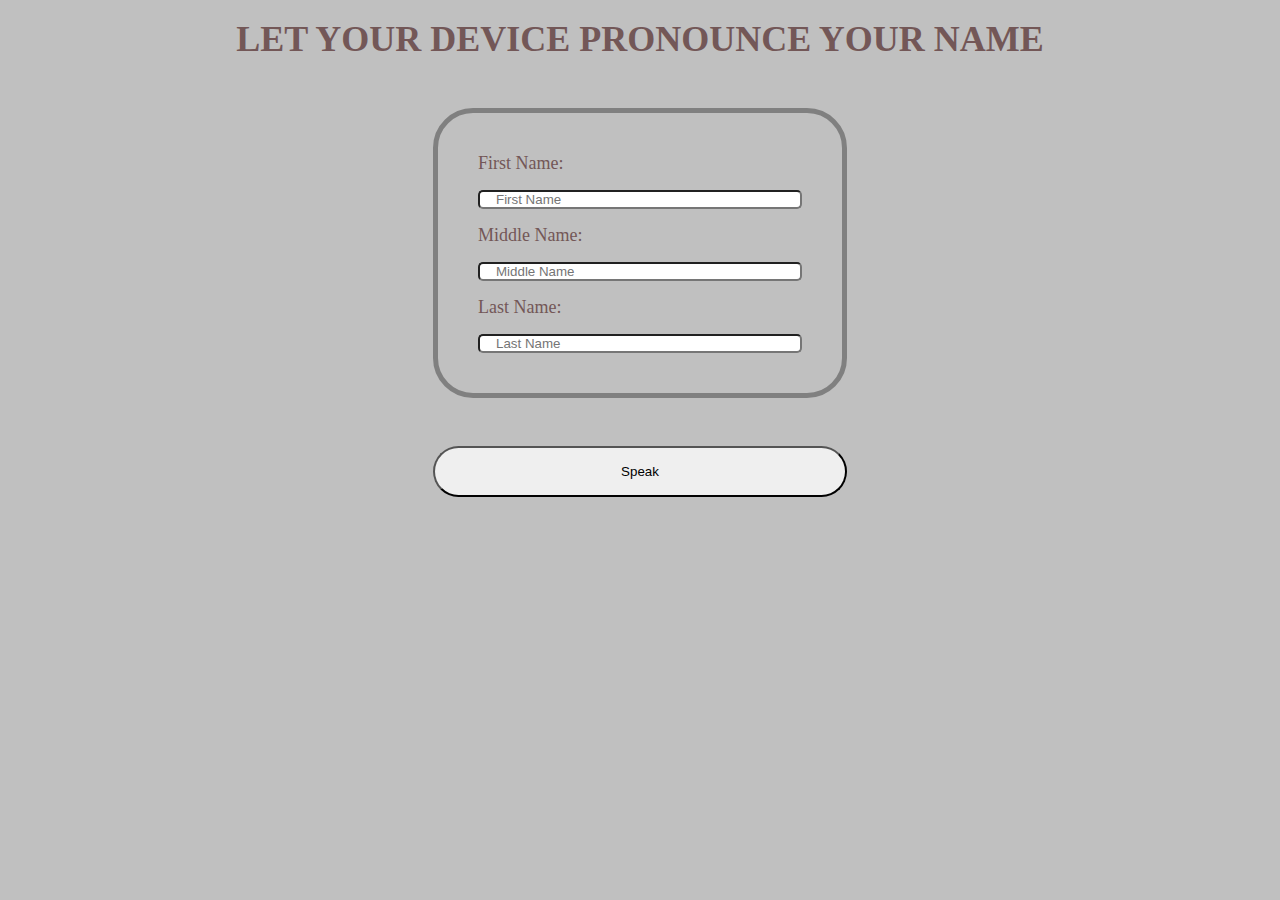
<file: Javascript/angry-parent-simulator/index.html>
<!DOCTYPE html>
<html lang="en">
<head>
    <meta charset="UTF-8">
    <meta http-equiv="X-UA-Compatible" content="IE=edge">
    <meta name="viewport" content="width=device-width, initial-scale=1.0">
    <title>Name Echo</title>
    <link rel="stylesheet" href="css/style.css">
</head>
<body>
    <div class="container">
        <h1>Let your device pronounce your name</h1>
        <form>
            <label for="firstName">First Name:</label>
            <input type="text" id="firstName" placeholder="First Name">
            <label for="middleName">Middle Name:</label>
            <input type="text" id="middleName" placeholder="Middle Name">
            <label for="lastName">Last Name:</label>
            <input type="text" id="lastName" placeholder="Last Name">
        </form>
        <button id="speak" for="button" name="button">Speak</button>

        <h2 id="placeItHere"></h2>
    </div>

    <script src="js/main.js"></script>
</body>
</html>
</file>
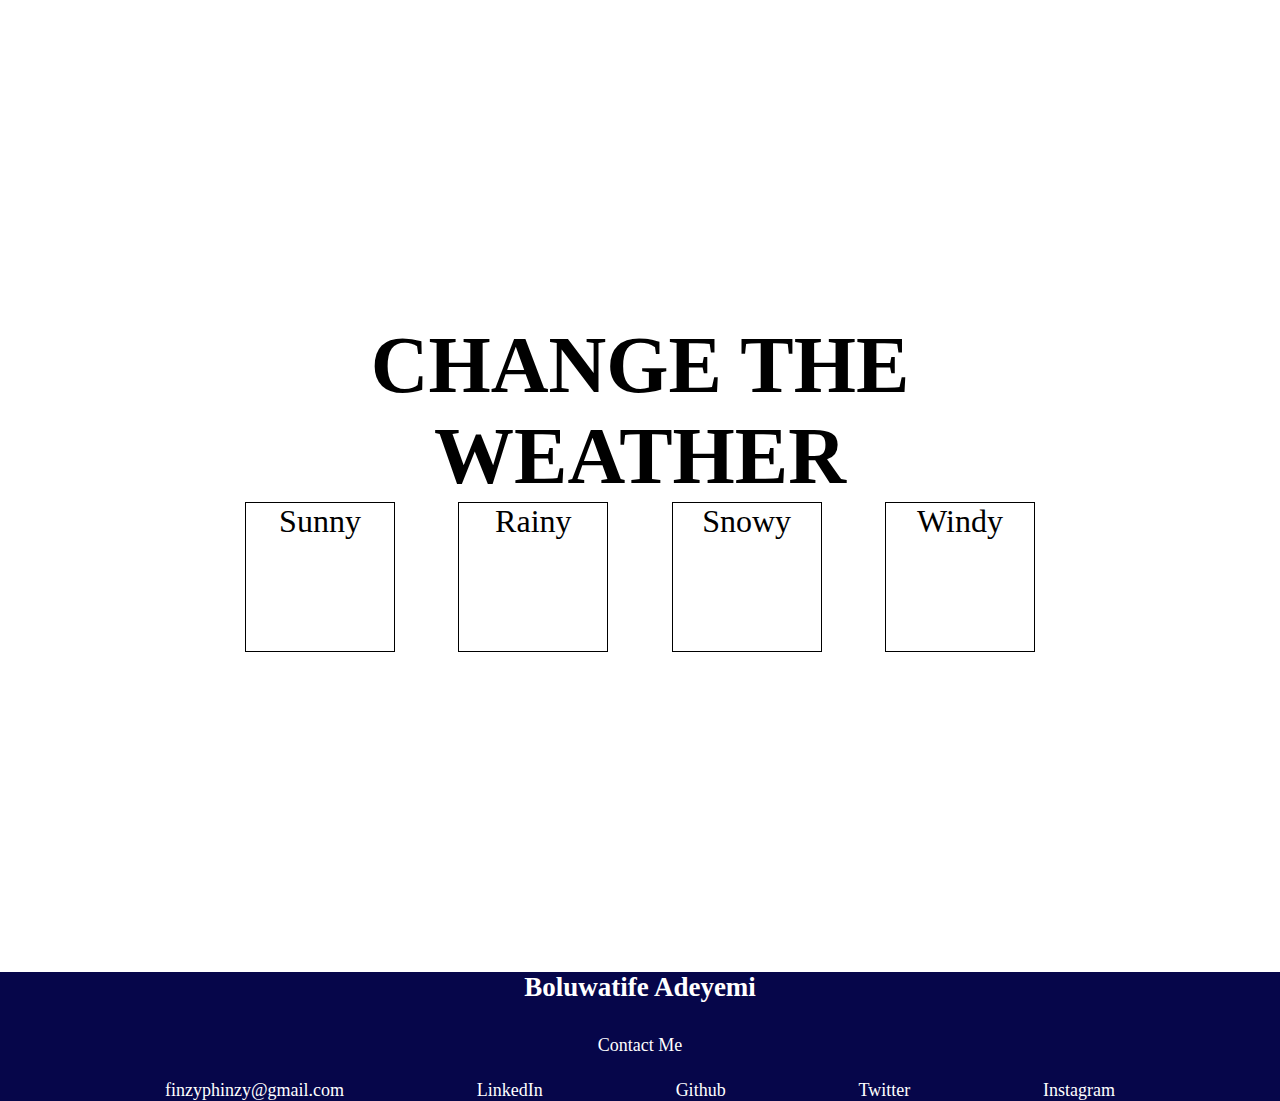
<file: Javascript/Background-Picker/index.html>
<!DOCTYPE html>
<html lang="en">
<head>
    <meta charset="UTF-8">
    <meta http-equiv="X-UA-Compatible" content="IE=edge">
    <meta name="viewport" content="width=device-width, initial-scale=1.0">
    <title>Change the weather</title>
    <link href="https://fonts.googleapis.com/css2?family=Open+Sans:wght@700&family=Source+Serif+Pro:wght@200;400&display=swap" rel="stylesheet">
    <link rel="stylesheet" href="css/style.css">
</head>
<body>
    <main>
        <div class="container">
            <div class="main-section">
                <h1 class="main-title">Change the weather</h1>
                <div class="btn-container">
                    <p id='sunny'class="btn">Sunny</p>
                    <p id='rainy'class="btn">Rainy</p>
                    <p id='snowy'class="btn">Snowy</p>
                    <p id='windy'class="btn">Windy</p>
                </div>
            </div>
        </div>
    </main>
   

    <footer>
        <div class="container">
            <h2 class="f-name">Boluwatife Adeyemi</h2>
            <p class="f-c-title">Contact Me</p>
            <div class="f-links">
                <p><a href="mailto:finzyphinzy@gmail.com" target="_blank">finzyphinzy@gmail.com</a></p>
                <p><a href="https://www.linkedin.com/in/bolu-finzyphinzy" target="_blank">LinkedIn</a></p>
                <p><a href="https://github.com/FinzyPHINZY" target="_blank">Github</a></p>
                <p><a href="https://twitter.com/iamfinzyphinzy_" target="_blank">Twitter</a></p>
                <p><a href="https://instagram.com/iamfinzyphinzy_" target="_blank">Instagram</a></p>
            </div>
            
        </div>
    </footer>

    <script src="js/main.js"></script>
</body>
</html>
</file>
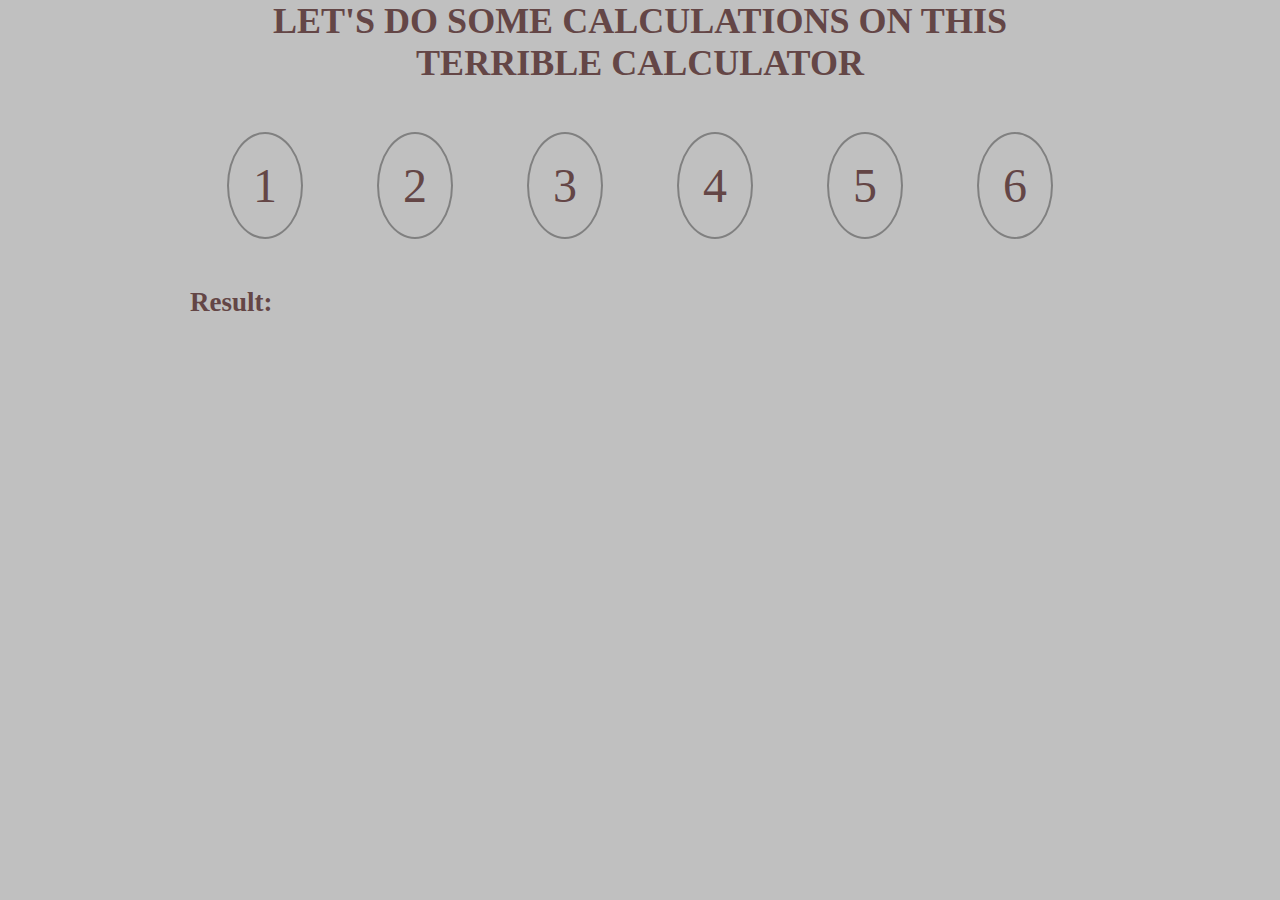
<file: Javascript/Bad-Calculator/index.html>
<!DOCTYPE html>
<html lang="en">
<head>
    <meta charset="UTF-8">
    <meta http-equiv="X-UA-Compatible" content="IE=edge">
    <meta name="viewport" content="width=device-width, initial-scale=1.0">
    <title>Not-So-Good Calculator</title>
    <link rel="stylesheet" href="css/style.css">
</head>
<body>
    <div class="container">
        <h1>Let's do some calculations on this terrible calculator</h1>

        <ul>
            <li id="addA">1</li>
            <li id="addB">2</li>
            <li id="addC">3</li>
            <li id="addD">4</li>
            <li id="addE">5</li>
            <li id="addF">6</li>
        </ul>

        <h2>Result: <span id="placeItHere"></span></h2>
    </div>


    <script src="js/main.js"></script>
</body>
</html>
</file>
<file: Javascript/angry-parent-simulator/css/style.css>
* {
    box-sizing: border-box;
    padding: 0;
    margin: 0;
}

body {
    color: #735757;
    font-size: 18px;
    background: silver;
}

.container {
    display: flex;
    flex-direction: column;
    align-items: center;
    justify-content: space-between;
    gap: 3rem;
    width: 900px;
    max-width: 100%;
    padding: 1em 2em;
    margin: 0 auto;
}

h1 {
    text-transform: uppercase;
    text-align: center;
}

form {
    display: flex;
    flex-direction: column;
    gap: 1rem;
    width: 50%;
    padding: 2.5rem;
    border: 5px solid grey;
    border-radius: 40px;
}

input {
    border-radius: 5px;
    padding-left: 1rem;
}

#speak {
    width: 50%;
    padding: 1rem;
    border-radius: 40px;
}

#speak:hover {
    background: silver;
}

#placeItHere {
    text-transform: uppercase;
    color: grey;
} 

@media (max-width: 600px) {
    form,
    #placeItHere {
        width: 90%;
    }


    #placeItHere {
        /* background: Blue; */
        font-size: 1rem;
    }
}
</file>
<file: Javascript/Background-Picker/css/style.css>
* {
    box-sizing: border-box;
    padding: 0;
    margin: 0;
}

body {
    font-size: 1.125rem;
}

.container {
    width: 95%;
    max-width: 950px;
    margin: 0 auto;
}

.main-section {
    margin: 20rem 5rem;
}

.main-title {
    text-transform: uppercase;
    text-align: center;
    font-size: 5rem;
}

.btn-container {
    display: flex;
    justify-content: space-between;
    align-items: center;
}

.btn {
    font-size: 2rem;
    border: 1px solid black;
    width: 150px;
    height: 150px;
    text-align: center;
}

footer {
    background: rgb(6, 6, 74);
    text-align: center;
    color: white;
}

.f-name {
    margin: 2rem;
}

.f-links {
    display: flex;
    align-items: center;
    justify-content: space-between;
}

.f-links a {
    color: white;
    text-decoration: none;
}

.f-c-title {
    margin: 0 0 1.5rem;
}

.hidden {
    display: none;
}
</file>
<file: Javascript/Bad-Calculator/css/style.css>
* {
    box-sizing: border-box;
    margin: 0;
    padding: 0;
}

body {
    font-size: 18px;
    color: rgb(100, 70, 70);
    background: silver;
}

.container {
    width: 90%;
    max-width: 900px;
    margin: 0 auto;
}

h1 {
    text-transform: uppercase;
    text-align: center;
    margin-bottom: 3rem;
}

ul {
    list-style: none;
    display: flex;
    flex-wrap: wrap;
    justify-content: space-around;
    align-items: center;
    margin-bottom: 3rem;
}

li {
  font-size: 3rem;
  border: 2px solid grey;
  border-radius: 50%;
  padding: 1.5rem;
}
</file>
